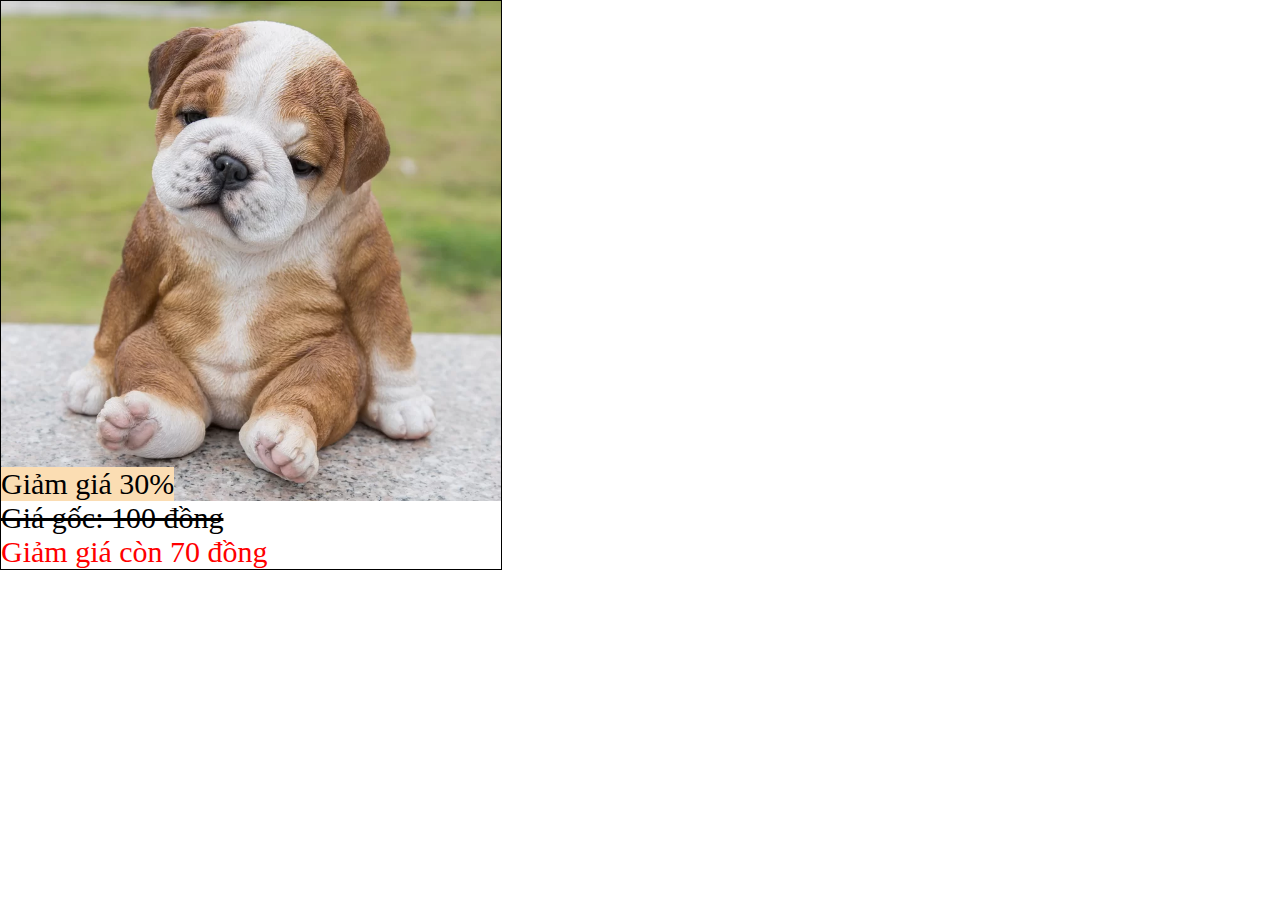
<file: bai1/index.html>
<!DOCTYPE html>
<html lang="en">

<head>
    <meta charset="UTF-8">
    <meta name="viewport" content="width=device-width, initial-scale=1.0">
    <link rel="stylesheet" href="b1.css">
    <title>Document</title>
</head>

<body>
    <div class="container">
        <div class="image">
            <div id="giamgia1">
                <p>Giảm giá 30%</p>
            </div>
        </div>
        <p id="giagoc">Giá gốc: 100 đồng</p>
        <p id="giamgia2">Giảm giá còn 70 đồng</p>
    </div>
</body>

</html>
</file>
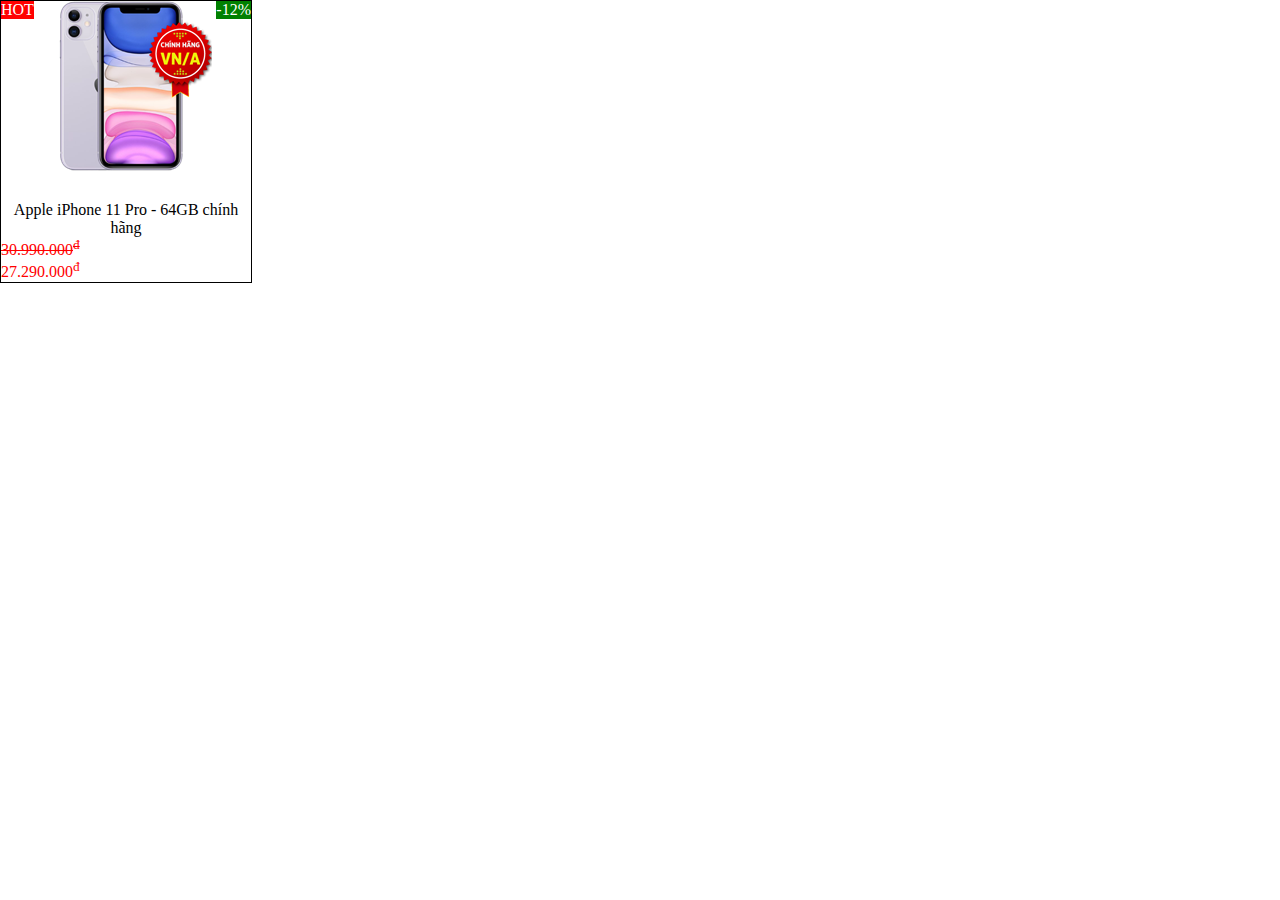
<file: bai2/index.html>
<!DOCTYPE html>
<html lang="en">

<head>
    <meta charset="UTF-8">
    <meta name="viewport" content="width=device-width, initial-scale=1.0">
    <title>Document</title>
    <link rel="stylesheet" href="b2.css">
</head>

<body>
    <div class="container">
        <div class="image"></div>
        <span id="hot">HOT</span>
        <span id="giamgia1">-12%</span>
        <div id="branch">
            <p>Apple iPhone 11 Pro - 64GB chính hãng</p>
        </div>
        <p class="giagoc">30.990.000<sup>đ</sup></p>
        <p class="giamgia2">27.290.000<sup>đ</sup></p>
    </div>
</body>

</html>
</file>
<file: bai1/b1.css>
* {
    margin: 0;
    padding: 0;
}

.container {
    border: 1px solid black;
    width: 500px;
}

.image {
    height: 500px;
    width: 500px;
    background-image: url('dog.jpg');
    background-size: cover;
    position: relative;
    box-sizing: border-box;
}

#giamgia1 {
    position: absolute;
    background-color: #FBDDB3;
    bottom: 0px;
}

p {
    font-size: 30px;
}

#giagoc {
    text-decoration: line-through;
}

#giamgia2 {
    color: red;
}
</file>
<file: bai2/b2.css>
* {
    margin: 0;
    padding: 0;
}

.container {
    width: 250px;
    border: 1px solid black;
    position: relative;
}

.image {
    background-image: url('iphone.png');
    width: 200px;
    height: 200px;
    background-repeat: no-repeat;
    margin: auto;
    position: relative;
}

#giamgia1 {
    position: absolute;
    right: 0;
    top: 0;
    color: white;
    background-color: green;
}

#hot {
    position: absolute;
    left: 0;
    top: 0;
    color: white;
    background-color: red;
}

p {
    text-align: center;
}

.giagoc {
    color: red;
    text-decoration: line-through;
    text-align: left;
}

.giamgia2 {
    text-align: left;
    color: red;
}
</file>
